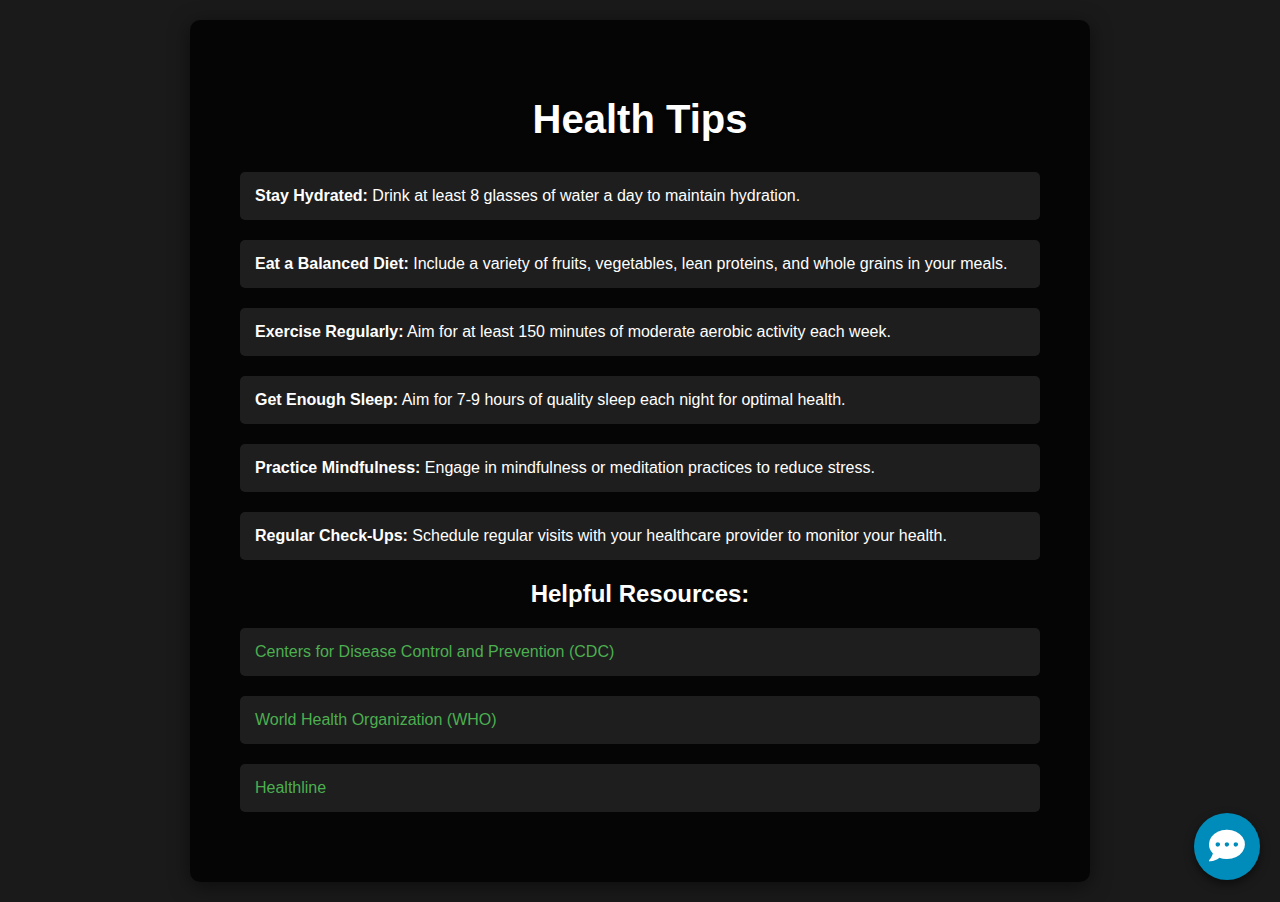
<file: healthtip.html>
<!DOCTYPE html>
<html lang="en">
<head>
    <meta charset="UTF-8">
    <meta name="viewport" content="width=device-width, initial-scale=1.0">
    <link rel="stylesheet" href="style.css"> <!-- Updated path -->
    <link rel="stylesheet" href="font-awesome.css"> <!-- Add Font Awesome -->
    <title>Health Tips</title>
    <style>
        body {
            font-family: Arial, sans-serif;
            background-color: #1a1a1a;
            color: #fff;
            margin: 0;
            padding: 0;
        }
        .container {
            text-align: center;
            padding: 50px;
            background: rgba(0, 0, 0, 0.8);
            border-radius: 10px;
            margin: 20px auto;
            max-width: 800px;
            box-shadow: 0 4px 20px rgba(0, 0, 0, 0.5);
        }
        h1 {
            margin-bottom: 30px;
            font-size: 2.5em;
            text-shadow: 1px 1px 2px rgba(0, 0, 0, 0.7);
        }
        ul {
            list-style: none;
            padding: 0;
            text-align: left;
        }
        li {
            margin: 20px 0;
            background: rgba(255, 255, 255, 0.1);
            padding: 15px;
            border-radius: 5px;
            transition: background 0.3s;
        }
        li:hover {
            background: rgba(255, 255, 255, 0.2);
        }
        a {
            color: #4CAF50;
            text-decoration: none;
            transition: color 0.3s;
        }
        a:hover {
            color: #45a049;
        }
        .chatbot-button {
            position: fixed;
            bottom: 20px;
            right: 20px;
            background-color: #008CBA;
            color: white;
            padding: 15px;
            border-radius: 50%;
            text-align: center;
            font-size: 24px; /* Increased font size for icon */
            box-shadow: 0 4px 10px rgba(0, 0, 0, 0.5);
        }
        .chatbot-button:hover {
            background-color: #007bb5;
        }

        @media (max-width: 600px) {
            h1 {
                font-size: 2em;
            }
            .container {
                padding: 30px;
            }
        }
    </style>
</head>
<body>
    <div class="container">
        <h1>Health Tips</h1>
        <ul>
            <li><strong>Stay Hydrated:</strong> Drink at least 8 glasses of water a day to maintain hydration.</li>
            <li><strong>Eat a Balanced Diet:</strong> Include a variety of fruits, vegetables, lean proteins, and whole grains in your meals.</li>
            <li><strong>Exercise Regularly:</strong> Aim for at least 150 minutes of moderate aerobic activity each week.</li>
            <li><strong>Get Enough Sleep:</strong> Aim for 7-9 hours of quality sleep each night for optimal health.</li>
            <li><strong>Practice Mindfulness:</strong> Engage in mindfulness or meditation practices to reduce stress.</li>
            <li><strong>Regular Check-Ups:</strong> Schedule regular visits with your healthcare provider to monitor your health.</li>
        </ul>
        <h2>Helpful Resources:</h2>
        <ul>
            <li><a href="https://www.cdc.gov/" target="_blank">Centers for Disease Control and Prevention (CDC)</a></li>
            <li><a href="https://www.who.int/" target="_blank">World Health Organization (WHO)</a></li>
            <li><a href="https://www.healthline.com/" target="_blank">Healthline</a></li>
        </ul>
    </div>

    <!-- Chatbot Button -->
    <a href="{{ url_for('chatbot') }}" class="chatbot-button" aria-label="Chat with a Fitness Bot">
        <i class="fas fa-comment-dots"></i> <!-- Font Awesome icon -->
    </a>
</body>
</html>
</file>
<file: style.css>
body {
    font-family: 'Arial, sans-serif';
    background-color: #f9f9f9;
}

.container {
    max-width: 800px;
    margin: auto;
    padding: 2rem;
    background-color: rgba(255, 255, 255, 0.9);
    border-radius: 10px;
    box-shadow: 0 2px 10px rgba(0, 0, 0, 0.1);
}

header {
    text-align: center;
    margin-bottom: 2rem;
}

header h1 {
    font-size: 2.5rem;
    color: #333; /* Darker color for better contrast */
}

.weeks {
    display: flex;
    flex-wrap: wrap;
    justify-content: space-between;
    align-items: stretch;
}

.day-column {
    flex: 1 1 45%;
    margin: 1rem;
    padding: 1rem;
    background-color: rgba(240, 240, 240, 0.8);
    border-radius: 5px;
    transition: background-color 0.3s; /* Add transition for hover effect */
}

.day-column:hover {
    background-color: rgba(220, 220, 220, 0.9); /* Lighter background on hover */
}

.day-column h2 {
    font-size: 2rem;
}

.workout, .diet {
    margin: 1rem 0;
}

.workout h3, .diet h3 {
    font-size: 1.5rem;
}

.workout p, .diet p {
    font-size: 1.2rem;
}

.button {
    display: inline-block;
    padding: 1rem 2rem;
    margin: 1rem 0;
    background-color: #007BFF;
    color: white;
    text-decoration: none;
    border-radius: 5px;
    transition: background-color 0.3s, transform 0.2s;
    box-shadow: 0 2px 5px rgba(0, 0, 0, 0.2);
}

.button:hover, .button:focus {
    background-color: #0056b3;
    transform: scale(1.05);
    box-shadow: 0 4px 10px rgba(0, 0, 0, 0.3);
}

footer {
    text-align: center;
    margin-top: 2rem;
}

.logo {
    width: 150px;
}

@media (max-width: 600px) {
    .day-column {
        flex: 1 1 100%;
    }

    header h1 {
        font-size: 2rem;
    }

    .day-column h2 {
        font-size: 1.8rem;
    }

    .workout h3, .diet h3 {
        font-size: 1.4rem;
    }

    .workout p, .diet p {
        font-size: 1rem;
    }

    .button {
        padding: 0.8rem 1.6rem;
    }
}
</file>
